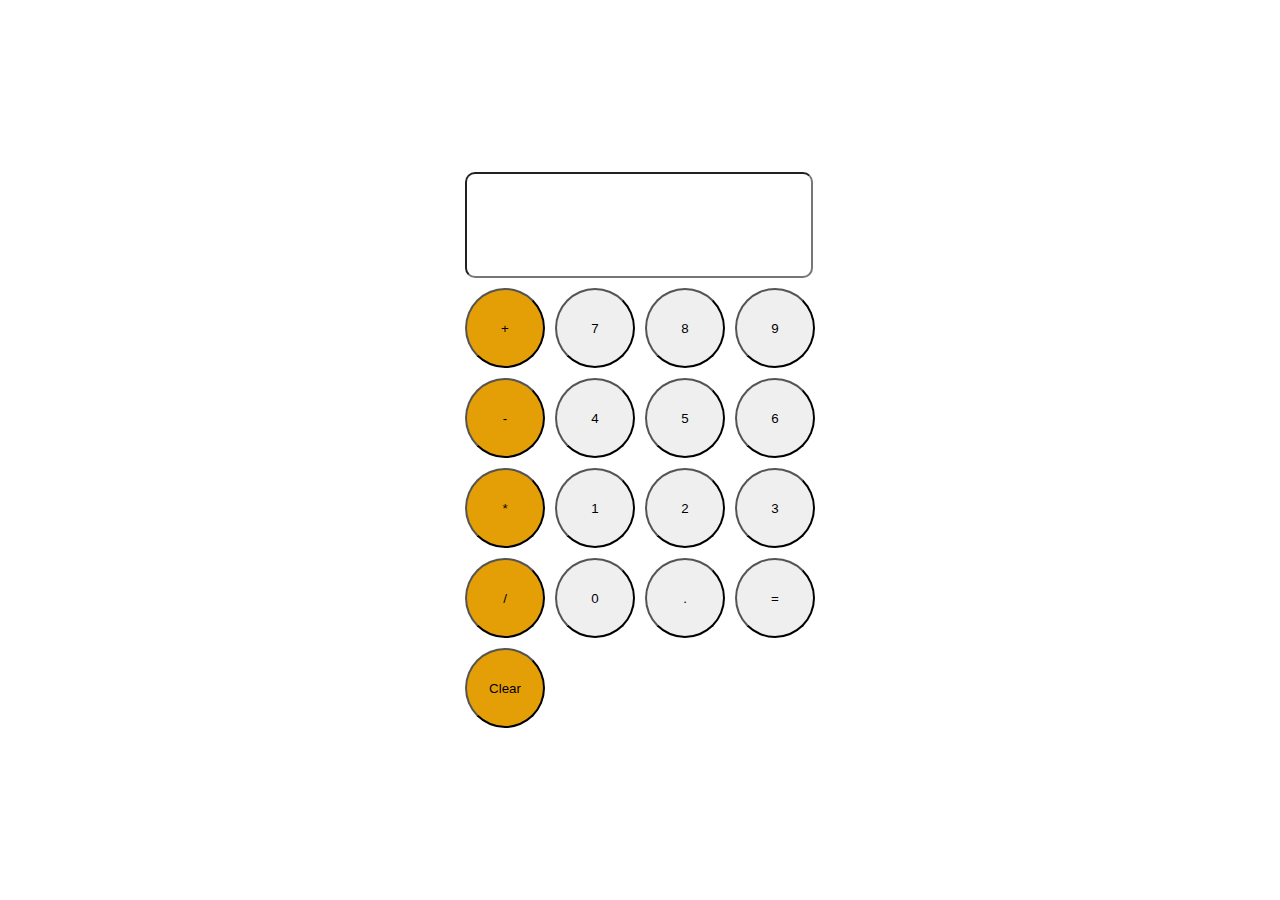
<file: index.html>
<!DOCTYPE html>
<html lang="en">

<head>
    <meta charset="UTF-8">
    <meta name="viewport" content="width=device-width, initial-scale=1.0">
    <link rel="stylesheet" href="style.css">
</head>

<body>
    <div id="caculator">
        <div class="value">
            <input type="text" readonly id="display">
        </div>
        <div class="buttons">
            <button onclick="append('+')" class="privateColor">+</button>
            <button onclick="append('7')">7</button>
            <button onclick="append('8')">8</button>
            <button onclick="append('9')">9</button>
            <button onclick="append('-')" class="privateColor">-</button>
            <button onclick="append('4')">4</button>
            <button onclick="append('5')">5</button>
            <button onclick="append('6')">6</button>
            <button onclick="append('*')" class="privateColor">*</button>
            <button onclick="append('1')">1</button>
            <button onclick="append('2')">2</button>
            <button onclick="append('3')">3</button>
            <button onclick="append('/')" class="privateColor">/</button>
            <button onclick="append('0')">0</button>
            <button onclick="append('.')">.</button>
            <button onclick="calculator()">=</button>

            <button class="privateColor cc">Clear</button>



        </div>
    </div>

    <script src="script.js"></script>
</body>

</html>
</file>
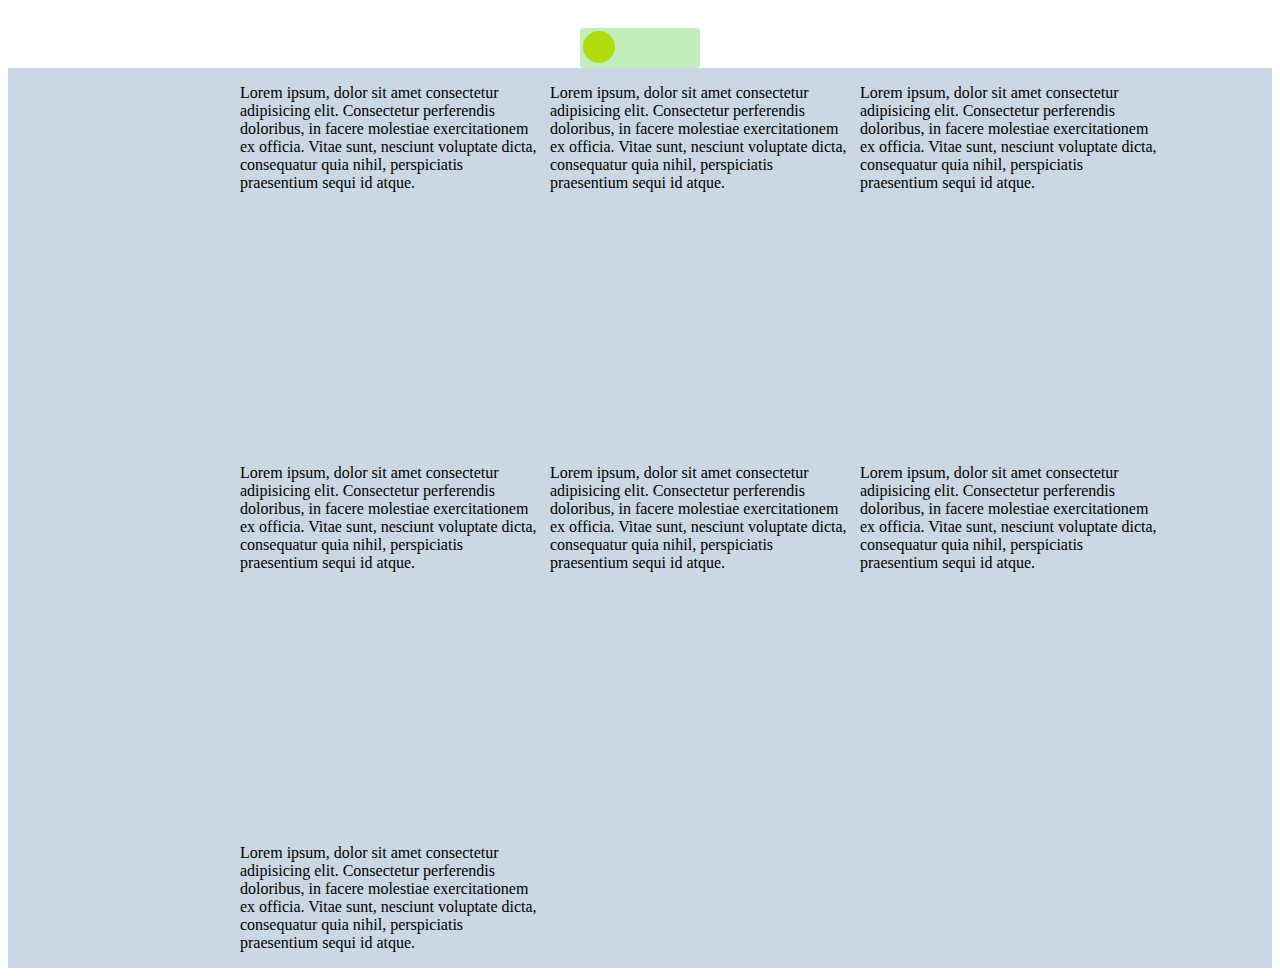
<file: toggle.html>
<!DOCTYPE html>
<html lang="en">

<head>
    <meta charset="UTF-8">
    <meta name="viewport" content="width=device-width, initial-scale=1.0">
    <title>basic toggle</title>
</head>
<style>
    input {
        visibility: hidden;
        pointer-events: none;
    }

    label {
        width: 120px;
        height: 40px;
        position: relative;
        background: #c1ecbb;
        border-radius: 4px;
        display: block;
        margin: 0 auto;
        cursor: pointer;
    }

    label::before {
        content: '';
        width: 32px;
        height: 32px;
        background-color: rgb(175, 220, 10);
        border-radius: 50%;
        position: absolute;
        top: 3px;
        left: 3px;
    }

    .backgroud {
        width: 800px;
        height: 100vh;
        margin: 0 auto;
        display: grid;
        grid-template-columns: repeat(3, 300px);
        grid-template-rows: repeat(2, 1fr);
        /* grid-gap: 30px; */
        gap: 10px;

    }

    input:checked+label {
        background-color: rgb(63, 30, 95);
        transition: all .3s ease-in-out;
    }

    input:checked+label::before {
        transition: all .5s ease-in-out;
        transform: translateX(80px);
    }

    input:checked+label+.pa {
        background-color: rgb(135, 125, 112);
        color: #edf4ec;
    }

    .pa {
        width: 100%;
        height: 100vh;
        background-color: rgb(203, 215, 226);
        transition: all .4s ease-in-out;

    }
</style>

<body>
    <input type="checkbox" id="check">
    <label for="check"></label>
    <div class="pa">
        <div class="backgroud">
            <div>
                <p>Lorem ipsum, dolor sit amet consectetur adipisicing elit. Consectetur perferendis doloribus, in
                    facere
                    molestiae exercitationem ex officia. Vitae sunt, nesciunt voluptate dicta, consequatur quia nihil,
                    perspiciatis praesentium sequi id atque.</p>
            </div>
            <div>
                <p>Lorem ipsum, dolor sit amet consectetur adipisicing elit. Consectetur perferendis doloribus, in
                    facere
                    molestiae exercitationem ex officia. Vitae sunt, nesciunt voluptate dicta, consequatur quia nihil,
                    perspiciatis praesentium sequi id atque.</p>
            </div>
            <div>
                <p>Lorem ipsum, dolor sit amet consectetur adipisicing elit. Consectetur perferendis doloribus, in
                    facere
                    molestiae exercitationem ex officia. Vitae sunt, nesciunt voluptate dicta, consequatur quia nihil,
                    perspiciatis praesentium sequi id atque.</p>
            </div>
            <div>
                <p>Lorem ipsum, dolor sit amet consectetur adipisicing elit. Consectetur perferendis doloribus, in
                    facere
                    molestiae exercitationem ex officia. Vitae sunt, nesciunt voluptate dicta, consequatur quia nihil,
                    perspiciatis praesentium sequi id atque.</p>
            </div>
            <div>
                <p>Lorem ipsum, dolor sit amet consectetur adipisicing elit. Consectetur perferendis doloribus, in
                    facere
                    molestiae exercitationem ex officia. Vitae sunt, nesciunt voluptate dicta, consequatur quia nihil,
                    perspiciatis praesentium sequi id atque.</p>
            </div>
            <div>
                <p>Lorem ipsum, dolor sit amet consectetur adipisicing elit. Consectetur perferendis doloribus, in
                    facere
                    molestiae exercitationem ex officia. Vitae sunt, nesciunt voluptate dicta, consequatur quia nihil,
                    perspiciatis praesentium sequi id atque.</p>
            </div>
            <div>
                <p>Lorem ipsum, dolor sit amet consectetur adipisicing elit. Consectetur perferendis doloribus, in
                    facere
                    molestiae exercitationem ex officia. Vitae sunt, nesciunt voluptate dicta, consequatur quia nihil,
                    perspiciatis praesentium sequi id atque.</p>
            </div>
        </div>
    </div>
    <!-- add a comment -->
</body>

</html>
</file>
<file: style.css>
body {
    margin: 0;
    height: 100vh;
    display: flex;
    justify-content: center;
    align-items: center;
}

.buttons {
    display: grid;
    grid-template-columns: repeat(4, 1fr);
    gap: 10px;
    margin-top: 10px;
}

button {
    width: 80px;
    height: 80px;
    border-radius: 50%;


}

button:focus {
    background-color: deepskyblue;
}

.value input {
    border-radius: 10px;
    width: 340px;


    height: 100px;
    font-size: 30px;
    color: rgb(245, 8, 118);
}

button:hover {
    background-color: rgb(7, 152, 104);
    transition: all .5s ease-in-out;
    cursor: pointer;
}

.privateColor {
    background-color: rgb(229, 159, 6);
}

/* add a comment */
</file>
